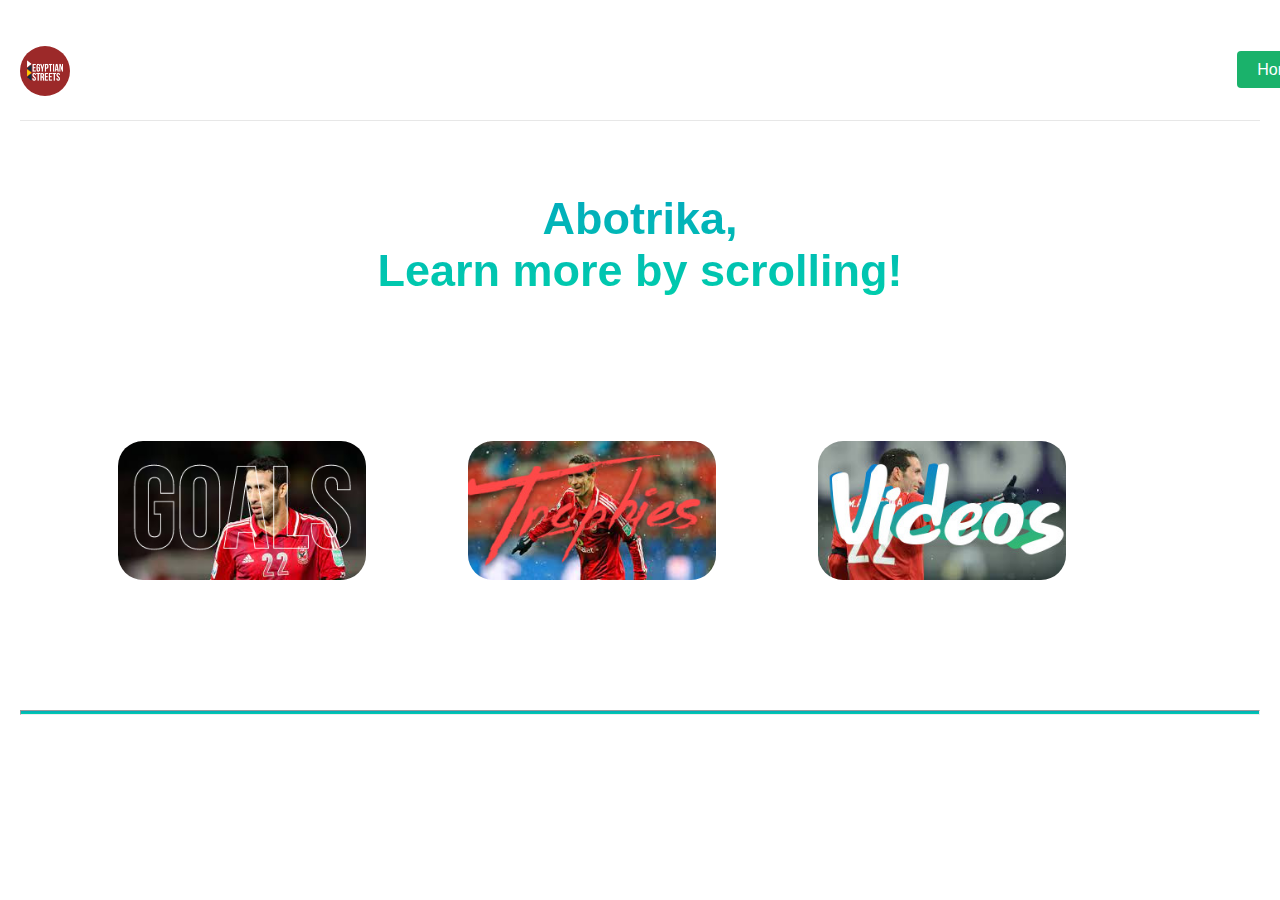
<file: index.html>
<!DOCTYPE html>
<html lang="en">

<head>
  <meta charset="UTF-8" />
  <meta name="viewport" content="width=device-width, initial-scale=1.0" />
  <link rel="stylesheet" href="style.css" />
  <link rel="icon" type="image/x-icon" href="images/1.png">
  <title>Home | Abotrika</title>
</head>

<body>
  <!---------------------------------------------------->
  <header>
    <div class="inner">
        <div class="logo">
            <div>
                                <img src="images/1.png" class="img">
            </div>
        </div>

        <nav>
          <li><span><a href="videos.html">Videos</a></span></li>
          <li><span><a href="trophies.html">Trophies</a></span></li>
          <li><span><a href="goals.html">Goals</a></span></li>
          <li><span><a href="index.html" class="button">Home</a></span></li>
        </nav>
    </div>
</header>

<!---------------------------------------------------->

  <br><Br><br><br>
    <center> <h2>Abotrika,<br>
      Learn more by scrolling!</h2>
</center>

<br><Br><br><br><br><Br><br><br>

 &nbsp; &nbsp; &nbsp; &nbsp; &nbsp; &nbsp; &nbsp;  &nbsp; &nbsp;  &nbsp; &nbsp;  

 <a href="goals.html">
   <img src="images/1.jpg">
</a>

 &nbsp; &nbsp; &nbsp; &nbsp; &nbsp; &nbsp; &nbsp;  &nbsp; &nbsp;  &nbsp; &nbsp;  
 <a href="trophies.html">
  <img src="images/2.jpg">
</a>
 &nbsp; &nbsp; &nbsp; &nbsp; &nbsp; &nbsp; &nbsp; &nbsp; &nbsp;  &nbsp; &nbsp;  
 <a href="videos.html">
  <img src="images/3.jpg">
</a>
    <br><Br><br><br><br><Br><br><br>
           <hr>


  <script src="script.js"></script>
</body>

</html>
</file>
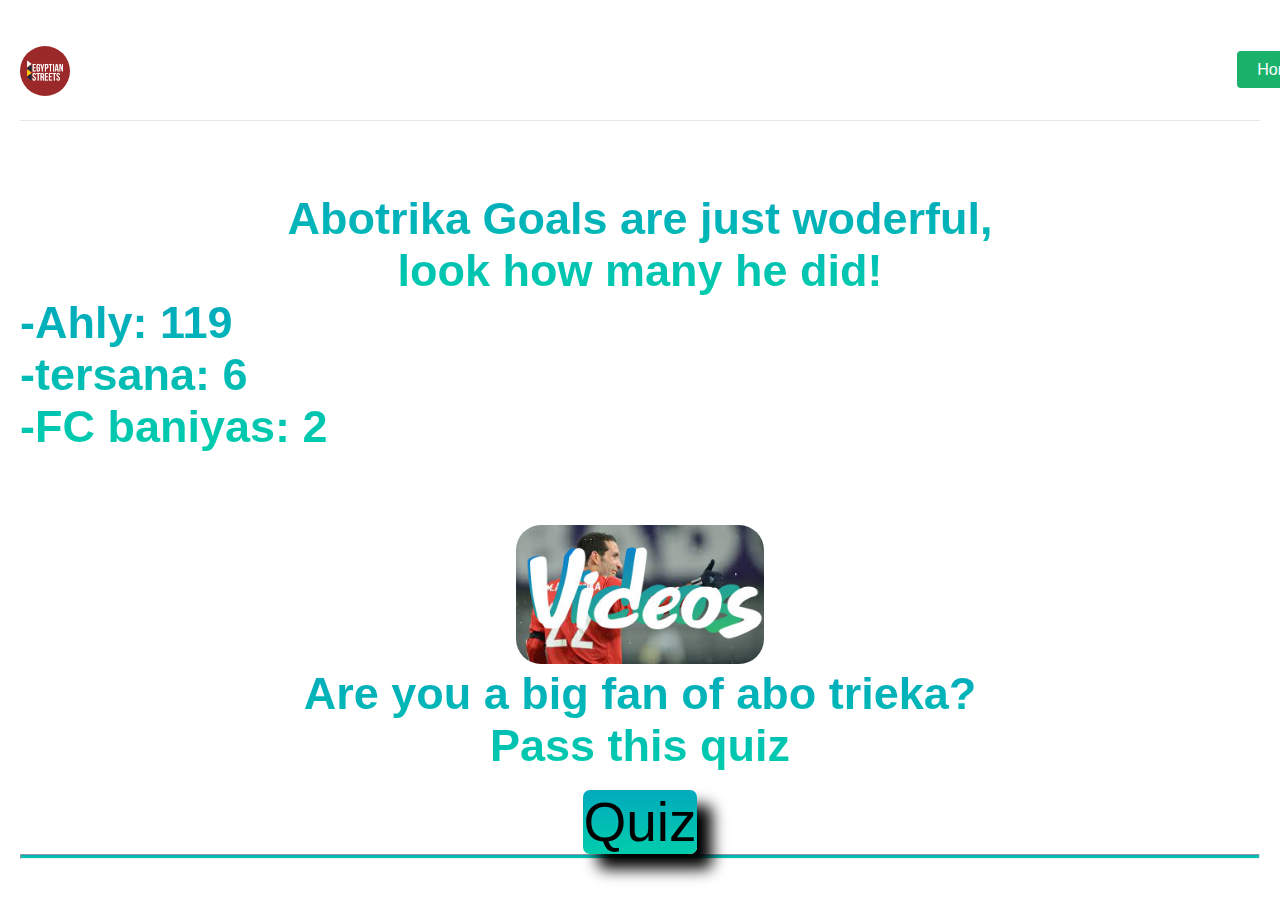
<file: goals.html>
<!DOCTYPE html>
<html lang="en">

<head>
  <meta charset="UTF-8" />
  <meta name="viewport" content="width=device-width, initial-scale=1.0" />
  <link rel="stylesheet" href="style.css" />
  <link rel="icon" type="image/x-icon" href="images/1.png">
  <title>Goals | Abotrika</title>
</head>

<body>
  <!---------------------------------------------------->
  <header>
    <div class="inner">
        <div class="logo">
          <div>
            <img src="images/1.png" class="img">
</div>
</div>

<nav>
<li><span><a href="videos.html">Videos</a></span></li>
<li><span><a href="trophies.html">Trophies</a></span></li>
<li><span><a href="goals.html">Goals</a></span></li>
<li><span><a href="index.html" class="button">Home</a></span></li>
</nav>
    </div>
</header>

<center> 
  <br><Br><br><br>
        <h2>Abotrika Goals are just woderful,<br>
        look how many he did!</h2>
        </center>
        <h2>
          -Ahly: 119<br>
          -tersana: 6 <br>
          -FC baniyas: 2 </h2>
            <br><Br><br><br>
              <center>
              <a href="videos.html">
                <img src="images/3.jpg">
              </a>
              <br>
              <h2>Are you a big fan of abo trieka?<br>
              Pass this quiz</h2><br>
              <a href="https://forms.office.com/r/xJUJesHyE3?origin=lprLink">
                <button class="btn">Quiz</button>
              </a>
            </center>
           <hr>


  <script src="script.js"></script>
</body>

</html>
</file>
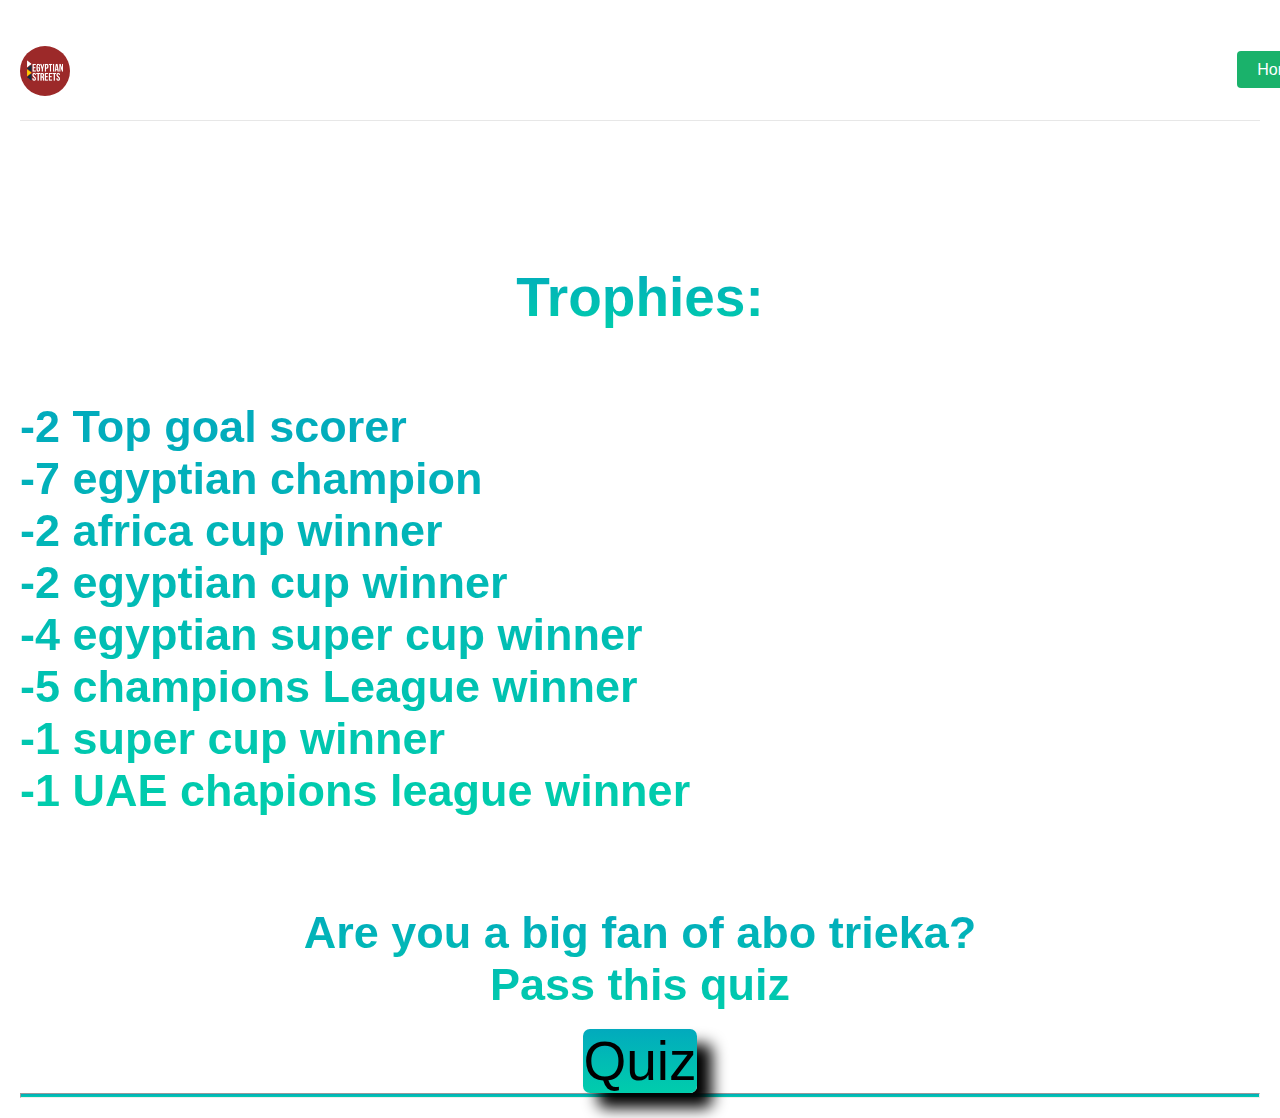
<file: trophies.html>
<!DOCTYPE html>
<html lang="en">

<head>
  <meta charset="UTF-8" />
  <meta name="viewport" content="width=device-width, initial-scale=1.0" />
  <link rel="stylesheet" href="style.css" />
  <link rel="icon" type="image/x-icon" href="images/1.png">
  <title>trophies | Abotrika</title>
</head>

<body>
  <!---------------------------------------------------->
  <header>
    <div class="inner">
        <div class="logo">
          <div>
            <img src="images/1.png" class="img">
</div>
</div>

<nav>
<li><span><a href="videos.html">Videos</a></span></li>
<li><span><a href="trophies.html">Trophies</a></span></li>
<li><span><a href="goals.html">Goals</a></span></li>
<li><span><a href="index.html" class="button">Home</a></span></li>
</nav>
    </div>
</header>

<!---------------------------------------------------->
<center>
  <br><Br><br><br><br><Br><br><br>
    <h1>Trophies:</h1> 
</center>
<br><Br><br><br>
          <h2>-2 Top goal scorer<br>
              -7 egyptian champion<br>
              -2 africa cup winner<br>
              -2 egyptian cup winner<br>
              -4 egyptian super cup winner<br>
              -5 champions League winner <br>
              -1 super cup winner <br>
              -1 UAE chapions league winner 
            </h2>
            <br><Br><br><br>
              <center>
              </a>
              <br>
              <h2>Are you a big fan of abo trieka?<br>
              Pass this quiz</h2><br>
              <a href="https://forms.office.com/r/xJUJesHyE3?origin=lprLink">
                <button class="btn">Quiz</button>
              </a>
            </center>
           <hr>


  <script src="script.js"></script>
</body>

</html>
</file>
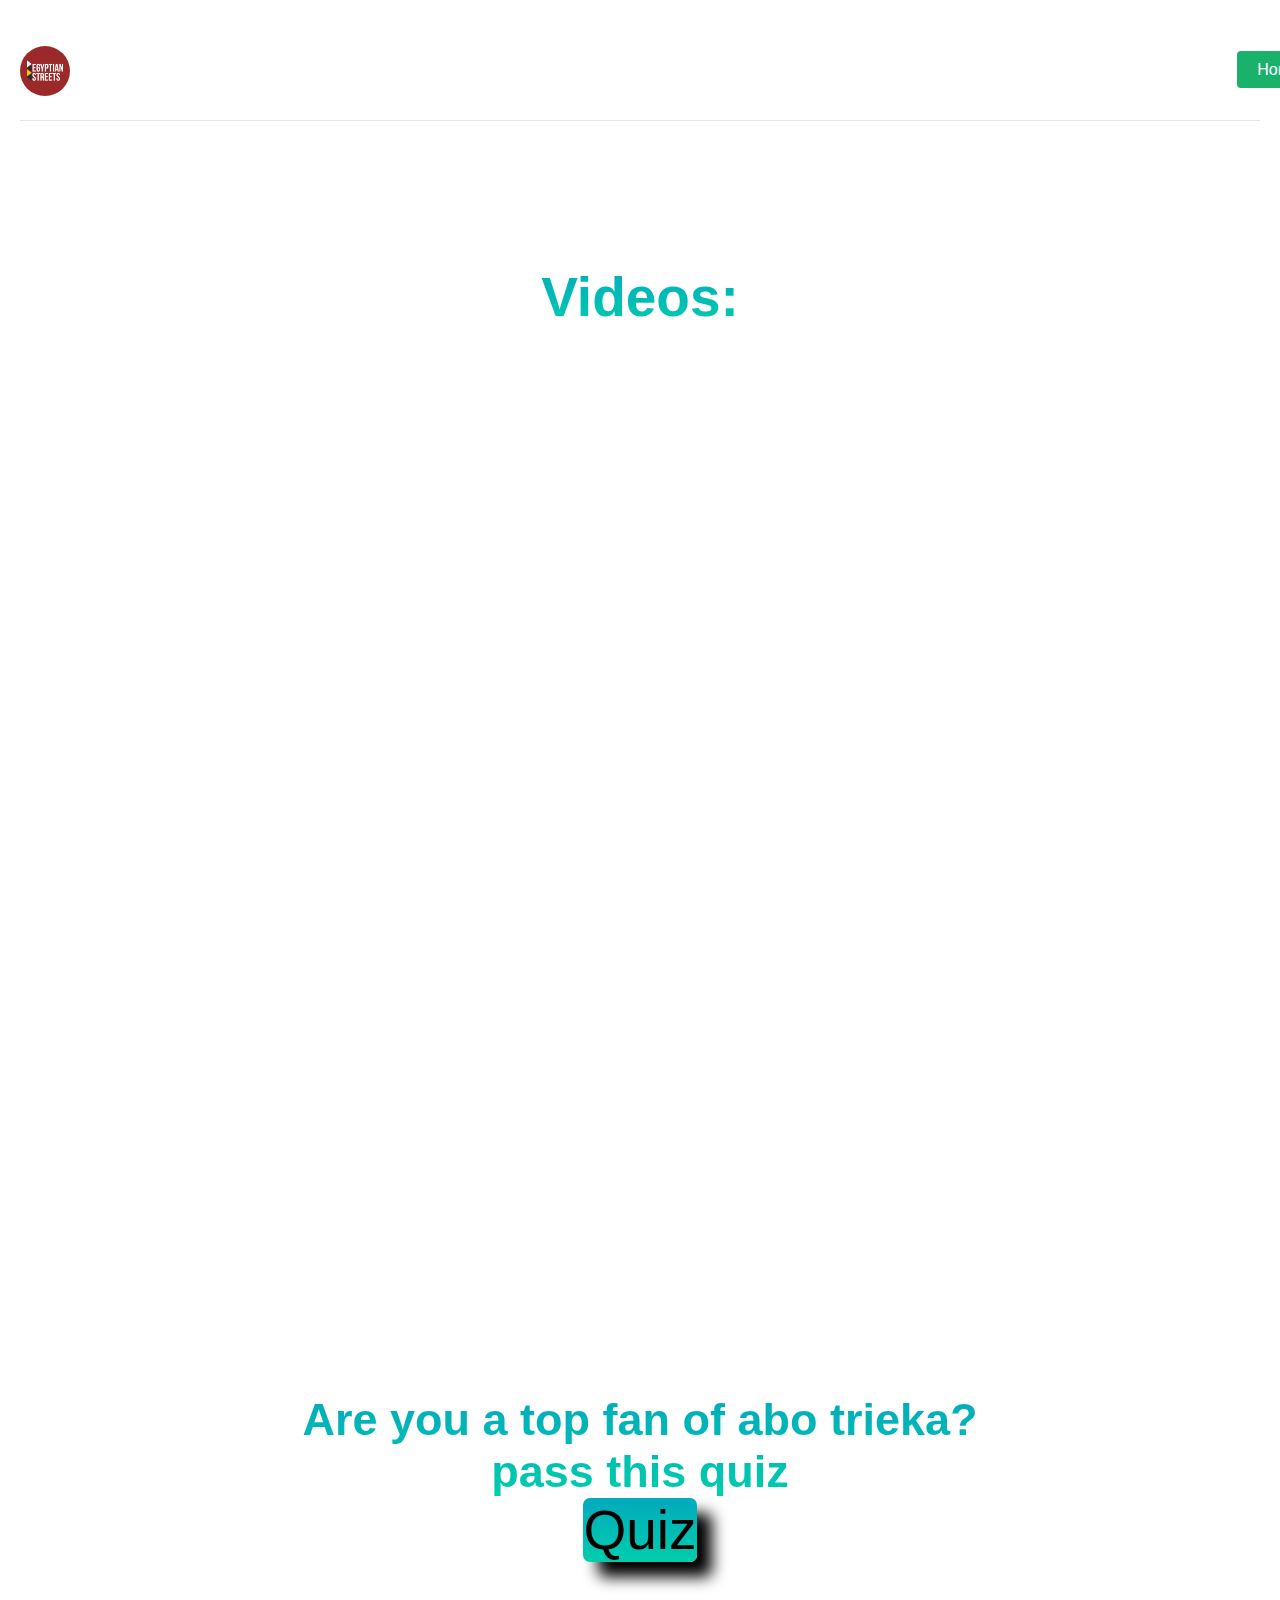
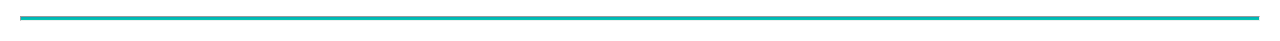
<file: videos.html>
<!DOCTYPE html>
<html lang="en">

<head>
  <meta charset="UTF-8" />
  <meta name="viewport" content="width=device-width, initial-scale=1.0" />
  <link rel="stylesheet" href="style.css" />
  <link rel="icon" type="image/x-icon" href="images/1.png">
  <title>Videos | Abotrika</title>
</head>

<body>
  <!---------------------------------------------------->
  <header>
    <div class="inner">
        <div class="logo">
          <div>
            <img src="images/1.png" class="img">
</div>
</div>

<nav>
<li><span><a href="videos.html">Videos</a></span></li>
<li><span><a href="trophies.html">Trophies</a></span></li>
<li><span><a href="goals.html">Goals</a></span></li>
<li><span><a href="index.html" class="button">Home</a></span></li>
</nav>
    </div>
</header>

<!---------------------------------------------------->
<center>
  <br><Br><br><br><br><Br><br><br>
    <h1>Videos:</h1> 

<br><Br><br><br>
  <iframe width="560" height="315" src="https://www.youtube.com/embed/nlJMI1QlpKU?si=zjW_n6_H-SMdAhun" title="YouTube video player" frameborder="0" allow="accelerometer; autoplay; clipboard-write; encrypted-media; gyroscope; picture-in-picture; web-share" allowfullscreen></iframe><br>
  <iframe width="560" height="315" src="https://www.youtube.com/embed/h94iGGM0dFw?si=FVehr2mHtncq-6mE" title="YouTube video player" frameborder="0" allow="accelerometer; autoplay; clipboard-write; encrypted-media; gyroscope; picture-in-picture; web-share" allowfullscreen></iframe>
  <br>
  <iframe width="560" height="315" src="https://www.youtube.com/embed/nlJMI1QlpKU?si=zjW_n6_H-SMdAhun" title="YouTube video player" frameborder="0" allow="accelerometer; autoplay; clipboard-write; encrypted-media; gyroscope; picture-in-picture; web-share" allowfullscreen></iframe>
<br><br><br>
<h2>Are you a top fan of abo trieka?<br>
pass this quiz</h2>
<a href="https://forms.office.com/r/xJUJesHyE3?origin=lprLink">
  <button class="btn">Quiz</button>
</a>
            <br><Br><br><br>
            </center>
           <hr>


  <script src="script.js"></script>
</body>

</html>
</file>
<file: style.css>
body {
  margin: 20px;
  background-image: url('https://imgresizer.eurosport.com/unsafe/2560x1440/filters:format(jpeg)/origin-imgresizer.eurosport.com/2008/02/11/417672-23481378-2560-1440.jpg');
  background-size: 100% 100%;
  background-attachment: fixed;
  background-repeat: no-repeat;
  font-family: sans-serif;
}
head{
  color: white ;
  font-family: sans-serif ;
}
img{
   width: 20%;
   border-radius: 25px;
   transition: 0.5s;
}
img:hover{
  transform: scale(1.5);
  cursor: pointer;
}
*{
    margin: 0;
    padding: 0;
    list-style: none;
    text-decoration: none;
}

header{
    width: 100%;
    height: 100px;
    border-bottom: solid 1px rgba(16, 16, 16, 0.1);
    font-family: sans-serif;
}

header .inner{
    width: 1300px; /* This is the inner width of the content inside of your header (80%, etc) */
    height: 100%;
    display: block;
    margin: 0 auto;
}

header .logo{
    display: table;
    height: 100%;
    float: left;
}

header .logo div{
    height: 100px;
    display: table-cell;
    vertical-align: middle;
}

header .logo img{
    height: 50px;
    margin-top: 5px;
}

header nav{
    float: right;
    height: 100px;
}

header nav li{
    display: table;
    height: 100%;
    float: left;
    margin-right: 30px;  
}

header nav li:last-of-type{
    margin-right: 0;
}

header nav span {
    display: table-cell;
    vertical-align: middle;
}

header nav a{
    color: white;
}

header nav .button{
    background-color: #1ab26b; /* This HEX is the color of the button */
    color: #FFF;
    padding: 10px 20px;
    border-radius: 4px;
}

header nav .button:hover{
    filter: brightness(1.05);
}
h1 {
  background: -webkit-linear-gradient(#02AABD ,#00CDAC);
  -webkit-background-clip: text;
  -webkit-text-fill-color: transparent;
  font-size: 55px;
}
h2 {
  background: -webkit-linear-gradient(#02AABD , #00CDAC);
  -webkit-background-clip: text;
  -webkit-text-fill-color: transparent;
  font-size: 45px;
}
hr {
  height: 3px;
  background: -webkit-linear-gradient(#02AABD , #00CDAC);
}
.btn{
  border-radius: 7px;
  background: -webkit-linear-gradient(#02AABD , #00CDAC);
  transition: 0.5s;
  border: none;
  cursor: pointer;
  box-shadow: 15px 15px 15px black;
  font-size: 55px;
}
.btn:hover{
  background: -webkit-linear-gradient(#00CDAC , #02AABD);
  transform: scale(1.5);
  cursor: pointer;
}
h3{
  background: -webkit-linear-gradient(#02AABD , #00CDAC);
  -webkit-background-clip: text;
  -webkit-text-fill-color: transparent;
  font-size: 40px;
}
.img{
  width: 100%;
}
.black{
  background: black;
  width: 100;
}
</file>
